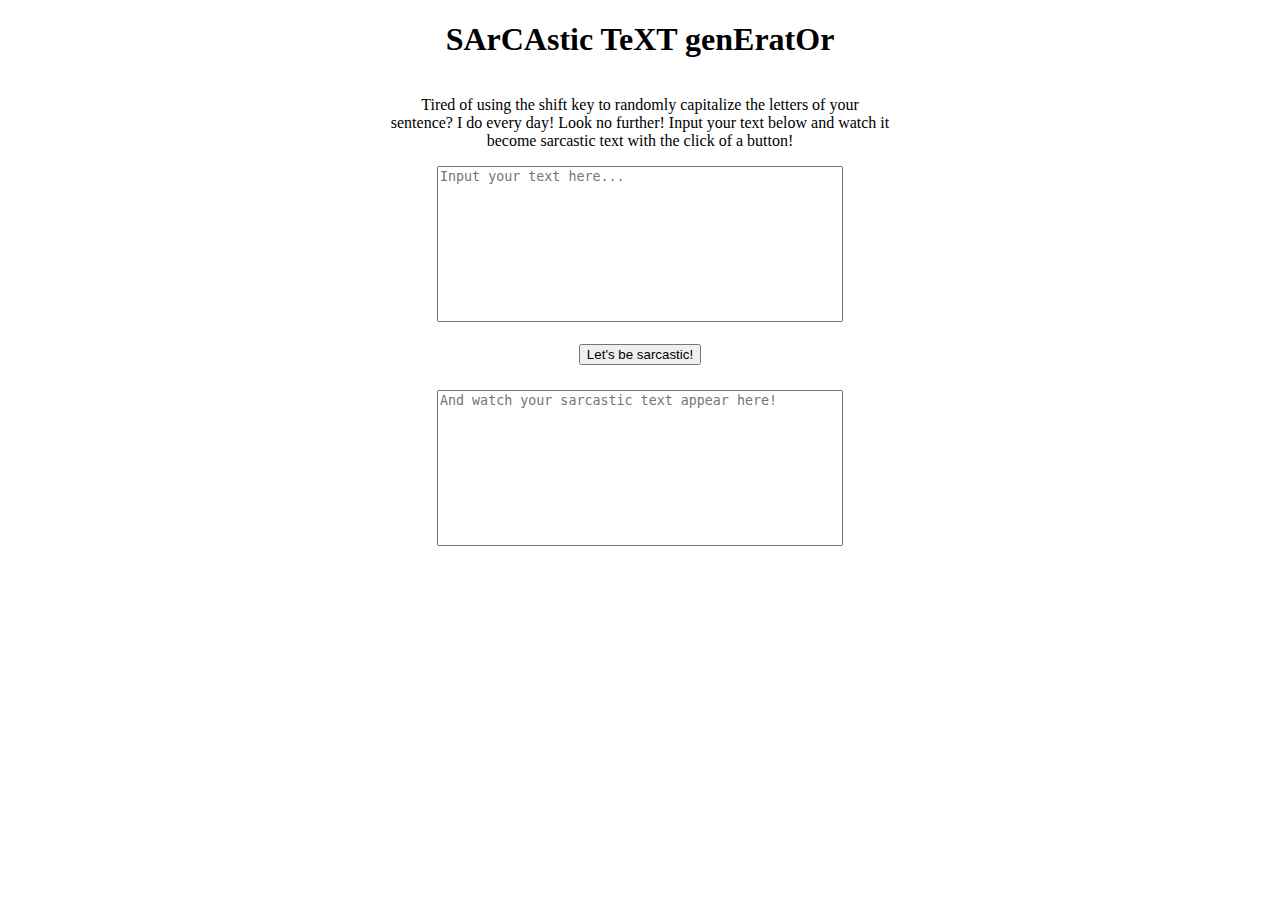
<file: index.html>
<!DOCTYPE html>
<html lang="en">
  <head>
    <meta charset="utf-8">
    <title>Sarcastic Text Generator</title>
    <link rel="stylesheet" href="style.css">
    <script type= "text/javascript" src="script.js"></script>


  </head>
  <body>
    <h1>SArCAstic TeXT genEratOr</h1>
  	<div class="container">
  		<div class="center">
		  	<p>Tired of using the shift key to randomly capitalize the letters of your sentence? I do every day!
        Look no further! Input your text below and watch it become sarcastic text with the click of a button!</p>
		  	<textarea id="input" placeholder="Input your text here..."></textarea>
		  	<br>
		  	<br>
		  	<button id="sarcastify" type="button" onclick="randomCapital()">Let's be sarcastic!</button>
		  	<br>
  		</div>
  	</div>
    <div class="out">
      <div class="center">
        <textarea id="output" placeholder="And watch your sarcastic text appear here!"></textarea>
      </div>
    </div>
  </body>
</html>
</file>
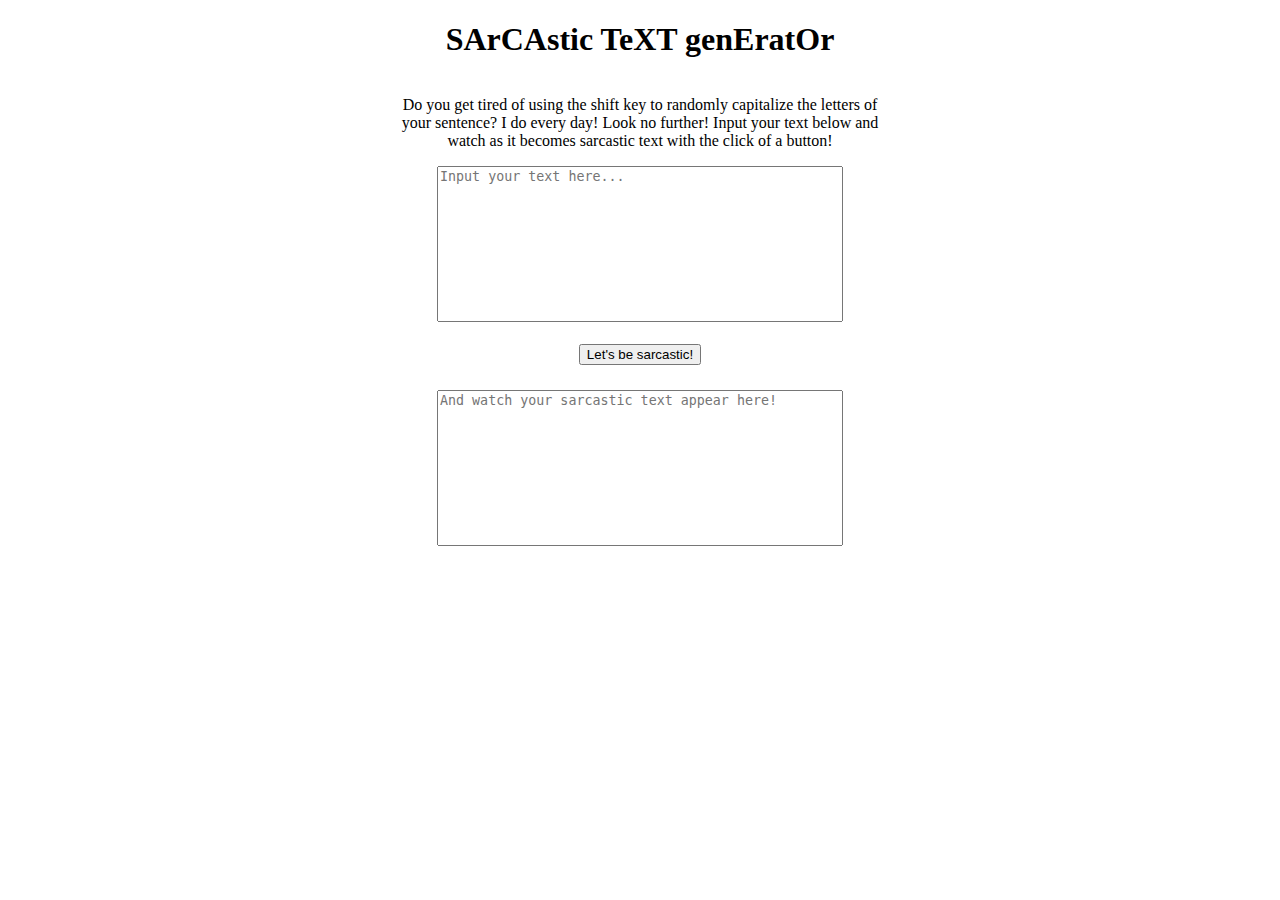
<file: sarcastic.html>
<!DOCTYPE html>
<html lang="en">
  <head>
    <meta charset="utf-8">
    <title>Sarcastic Text Generator</title>
    <link rel="stylesheet" href="style.css">
    <script type= "text/javascript" src="script.js"></script>


  </head>
  <body>
    <h1>SArCAstic TeXT genEratOr</h1>
  	<div class="container">
  		<div class="center">
		  	<p>Do you get tired of using the shift key to randomly capitalize the letters of your sentence? I do every day!
        Look no further! Input your text below and watch as it becomes sarcastic text with the click of a button!</p>
		  	<textarea id="input" placeholder="Input your text here..."></textarea>
		  	<br>
		  	<br>
		  	<button id="sarcastify" type="button" onclick="randomCapital()">Let's be sarcastic!</button>
		  	<br>
  		</div>
  	</div>
    <div class="out">
      <div class="center">
        <textarea id="output" placeholder="And watch your sarcastic text appear here!"></textarea>
      </div>
    </div>
  </body>
</html>
</file>
<file: style.css>
.container{
	text-align: center;
	max-width:500px;
	margin:auto;
}

.center{
	display: inline-block;
}
.out{
	text-align: center;
	max-width:500px;
	margin:auto;
	padding-top: 25px;
}

h1{
	text-align: center;
}

p{
	text-align: center;
	font: Helvetica Neue;
}

textarea{
	width: 400px;
	height: 150px;
	resize: none;
}
</file>
